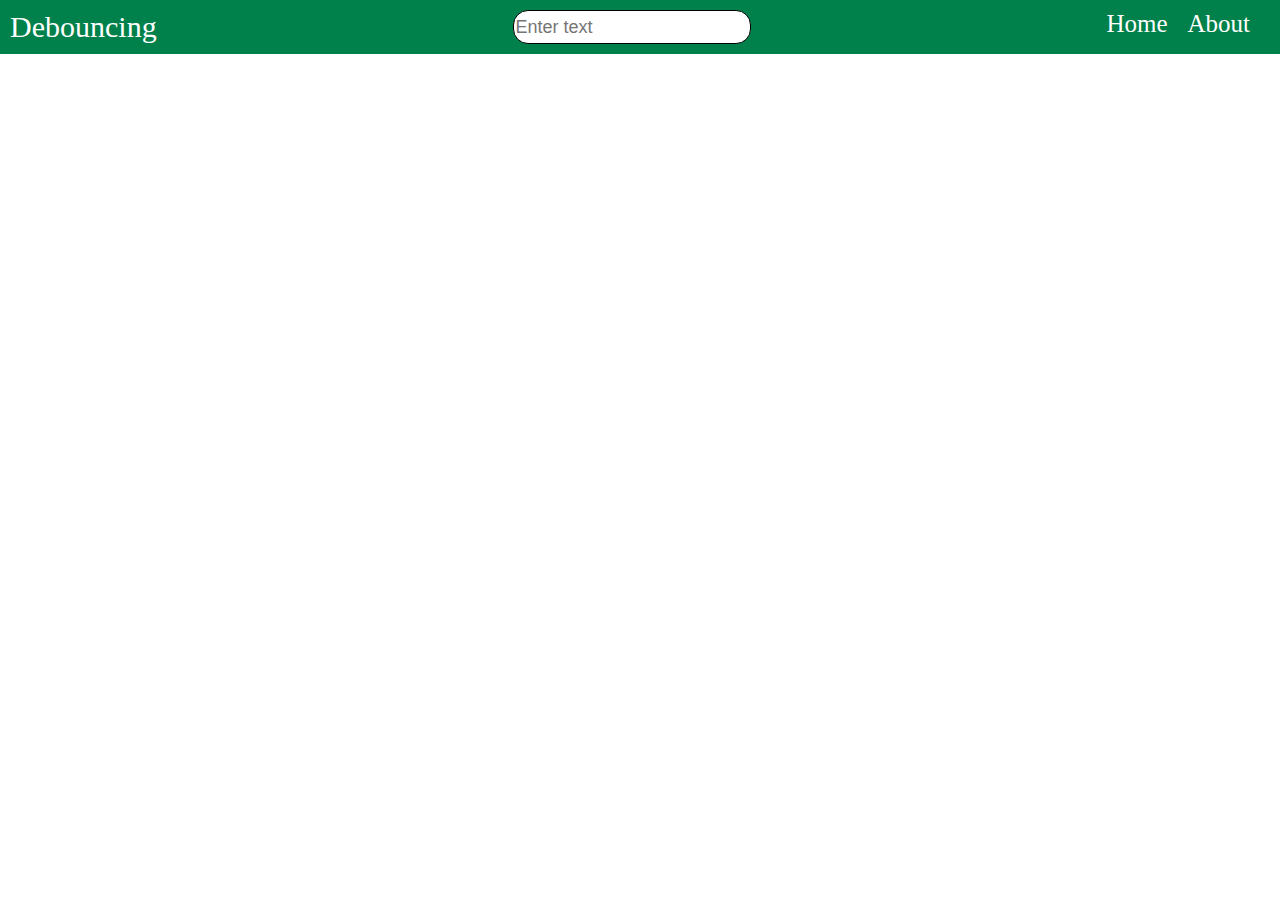
<file: debouncing/index.html>
<!DOCTYPE html>
<html lang="en">
<head>
    <meta charset="UTF-8">
    <meta http-equiv="X-UA-Compatible" content="IE=edge">
    <meta name="viewport" content="width=device-width, initial-scale=1.0">
    <title>Document</title>
   <link rel="stylesheet" href="style.css">
    <script src="index.js"></script>
</head>
<body>
    <header id="header">
        <p id="title">Debouncing</p>
        <input id="input" onkeyup="handler()" placeholder="Enter text" type="text" />
        <div id="menu">
            <p>Home</p>
            <p>About</p>
        </div>
    </header>
    
</body>
</html>
</file>
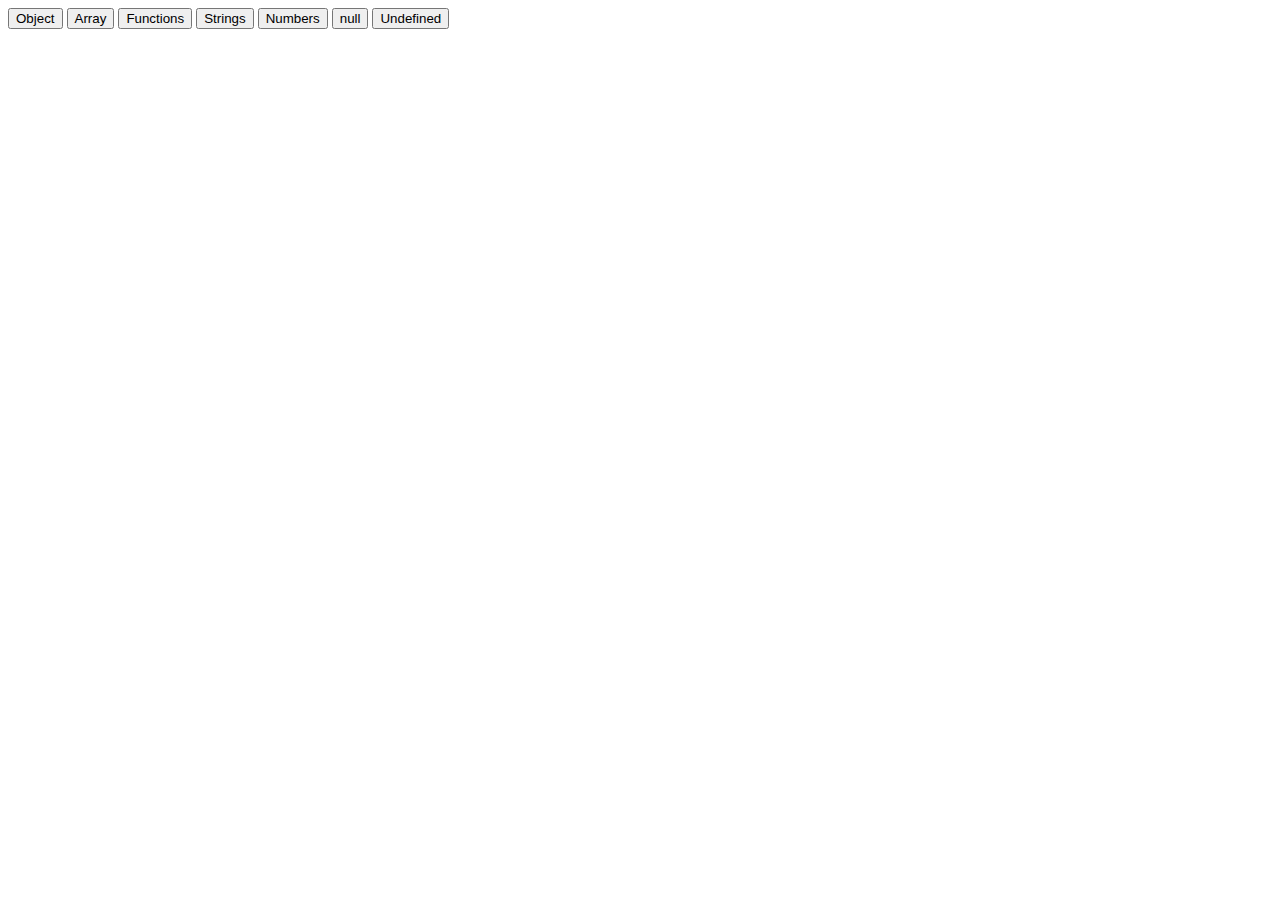
<file: 1.html>
<!DOCTYPE html>
<html lang="en">
<head>
    <meta charset="UTF-8">
    <meta http-equiv="X-UA-Compatible" content="IE=edge">
    <meta name="viewport" content="width=device-width, initial-scale=1.0">
    <title>Document</title>
</head>
<body>
    <button onclick="obj()">Object</button>    
    <button onclick="arr()">Array</button>   
    <button onclick="fun()">Functions</button>  
    <button onclick="str()">Strings</button> 
    <button onclick="num()">Numbers</button>  
    <button onclick="nul()">null</button> 
    <button onclick='undef()'>Undefined</button>  

    <!-- <ul>
        <h1>Objects in JavaScript</h1>
        <li>An object is a collection of properties.</li>
        <li>a property is an association between a name (or key) and a value.</li>
        <li>A property's value can be a function.</li>
        <li>An object is a standalone entity, with properties and type.</li>
        <li>Objects are sometimes called associative arrays.</li>
    </ul> -->

    <script>
         
        function obj() {
            var out = document.createElement('p')
            out.innerHTML = "<ul><h2>Objects in JavaScript</h2><li>An object is a collection of properties.</li> <li>a property is an association between a name (or key) and a value.</li> <li>A property's value can be a function.</li> <li>An object is a standalone entity, with properties and type.</li><li>Objects are sometimes called associative arrays.</li></ul>"
            document.body.appendChild(out)
        }

        


    </script>
</body>
</html>
</file>
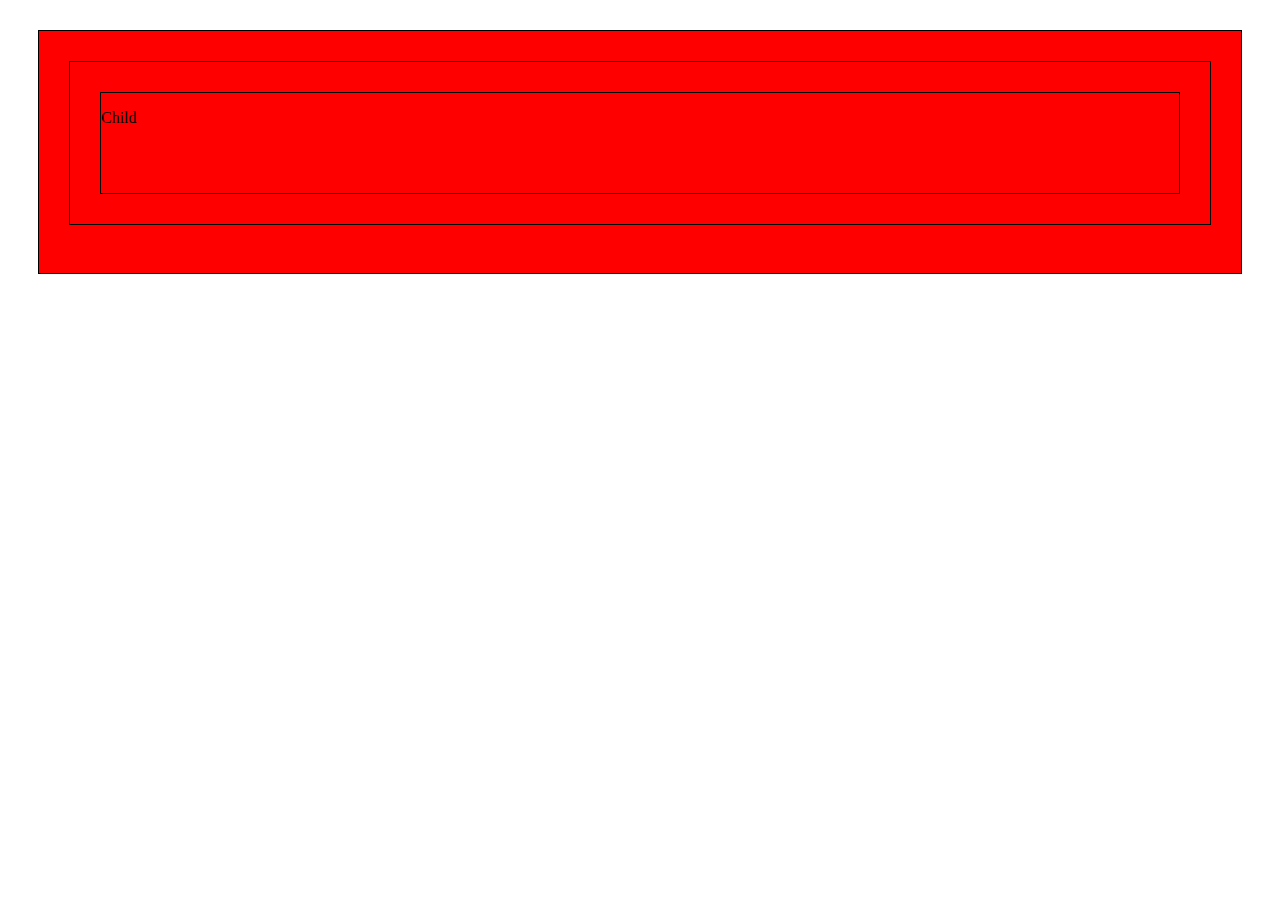
<file: event-bubbling.html>
<!DOCTYPE html>
<html>

<head>
    <title>
        Bubbling Event in Javascript
    </title>
    <style>
        div{
            min-height:100px;
            min-width:100px;
            margin : 30px;
            border: 1px solid black;
            
        }
        #grandparent{
            background-color:red !important;
        }
    </style>
</head>

<body>

    <div style=" background-color: black" id="grandparent">
        <div id="parent">
            <div id="child">
                <p>Child</p>
            </div>
        </div><br>
    </div>

    <script>
        document.getElementById("grandparent")
        .addEventListener("click", function () {
            console.log("Grand-parent]!");
        }, true);

        document.getElementById(
            "child").addEventListener("click", function () {
                console.log("Child element!");
            }, false);

        document.getElementById(
            "parent").addEventListener("click", function () {
                console.log("Parent element!");
            }, false);
    
     
    </script>

</body>

</html>
</file>
<file: debouncing/style.css>
* {
  margin: 0;
}
#header {
  background-color: rgb(0, 128, 74);
  color: #fff;
  font-size: 30px;
  padding: 10px;
  display: flex;
  justify-content: space-between;
}
#header input {
  font-size: 18px;
  border: 1px solid black;
  border-radius: 15px;
}
#header > #menu {
  display: flex;
  justify-content: flex-start;
}
#header > #menu > p {
  font-size: 25px;
  margin-right: 20px;
}
@media screen and (max-width: 650px) {
  #header > #menu {
    display: none;
  }
}
</file>
